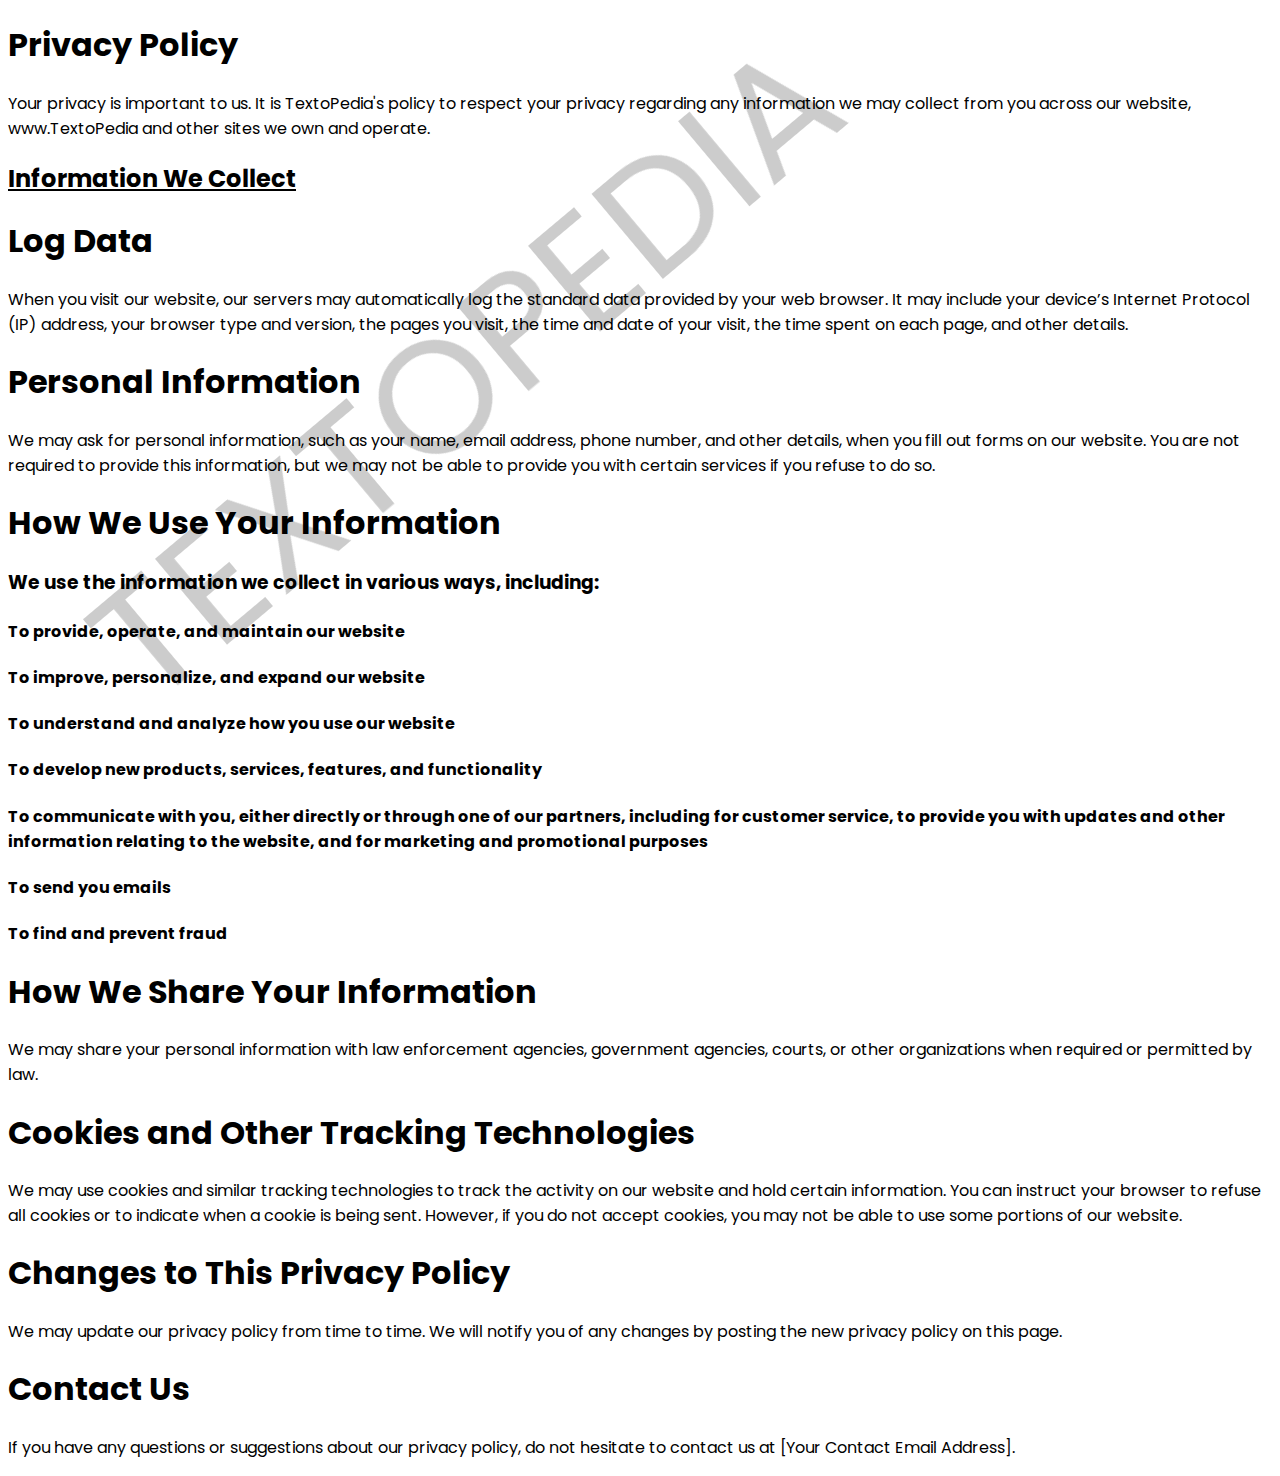
<file: PrivacyTerms.html>
<!DOCTYPE html>
<html lang="en">
<head>
    <meta charset="UTF-8">
    <meta name="viewport" content="width=device-width, initial-scale=1.0">
    <title>Privacy Terms</title>
    <link rel="stylesheet" href="style.css">
    <link rel="icon" href="fevicon.ico">
</head>
<body style="font-family: 'Poppins';">
    <div class="container">
       <h1> Privacy Policy </h1>
       <p id="watermark"> TEXTOPEDIA </p>
<p>Your privacy is important to us. It is TextoPedia's policy to respect your privacy regarding any information we may collect from you across our website, www.TextoPedia and other sites we own and operate.</p>

<h2><u>Information We Collect</u> </h2>
<h1>Log Data </h1>
<p>When you visit our website, our servers may automatically log the standard data provided by your web browser. It may include your device’s Internet Protocol (IP) address, your browser type and version, the pages you visit, the time and date of your visit, the time spent on each page, and other details.</p>

<h1>Personal Information</h1>
<p>We may ask for personal information, such as your name, email address, phone number, and other details, when you fill out forms on our website. You are not required to provide this information, but we may not be able to provide you with certain services if you refuse to do so. </p>

<h1>How We Use Your Information</h1>
<h3>We use the information we collect in various ways, including: </h3>



<h4>To provide, operate, and maintain our website</h4>
<h4> To improve, personalize, and expand our website</h4>
<h4> To understand and analyze how you use our website</h4>
<h4> To develop new products, services, features, and functionality</h4>
<h4> To communicate with you, either directly or through one of our partners, including for customer service, to provide you with updates and other information relating to the website, and for marketing and promotional purposes</h4>
<h4> To send you emails</h4>
<h4> To find and prevent fraud</h4>
<h1>How We Share Your Information</h1>
<p>We may share your personal information with law enforcement agencies, government agencies, courts, or other organizations when required or permitted by law.</p>

<h1>Cookies and Other Tracking Technologies</h1>
<p>We may use cookies and similar tracking technologies to track the activity on our website and hold certain information. You can instruct your browser to refuse all cookies or to indicate when a cookie is being sent. However, if you do not accept cookies, you may not be able to use some portions of our website.</p>

<h1>Changes to This Privacy Policy</h1>
<p>We may update our privacy policy from time to time. We will notify you of any changes by posting the new privacy policy on this page.</p>

<h1>Contact Us</h1>
<p>If you have any questions or suggestions about our privacy policy, do not hesitate to contact us at [Your Contact Email Address].</p>
    </div>
</body>
</html>
</file>
<file: style.css>
@import url("https://fonts.googleapis.com/css2?family=Poppins:wght@300;400;600&display=swap");



.main{
    font-family: "Poppins";
    /* background-color: #ffffff; */
    height: 100vh;
}
#mainhead{
            /* font-family: "Gill Sans"; */
            background: linear-gradient(to left, rgba(146, 0, 146, 0.663),rgba(53, 3, 203, 0.674));
}
.txtArea{
            height: 40vh;
            margin-bottom: 5px;
            box-shadow: 0 15px 15px rgb(0, 0, 0);
}

.dropdown-item:hover{ cursor: pointer;
                      background-color: #29212d;
                      color: white;
                      
}
#logoimg{
        transform: translateY(-30px);
}
#navb{
        
    background: linear-gradient(to left, rgba(146, 0, 146, 0.663),rgba(53, 3, 203, 0.674));
        width: 100vw;
        height: 40px;
        align-items: center;
        justify-content: space-around;
        transform: translateY(-8px);
        transition: 0.2s;
        
}  
#navForm{ transition: 0.2s;}
.navItems{ transition: 0.1s;}
.hding{
        text-align: center;
}   
.para{
        text-align: center;
        transform: translateY(-12px);
        background-image: linear-gradient(to left, rgba(146, 0, 146, 0.663),rgba(53, 3, 203, 0.674));
                -webkit-background-clip: text;
                background-clip: text;
                color: transparent;
                font-weight: bold;
        
}  

li:hover{cursor: pointer;
        
        transform: scale(1.1);}

.buttonEdit{
    background-color: rgb(133, 3, 204);
    color: white;margin-top: 9px;
    transition: 0.2s;
}
.buttonEdit:hover{
    background-color: rgb(83, 3, 132);
    color: white;
    transform: scale(1.05);
}

.wc{
    font-weight: bold;
}
#signBtn{
    background: linear-gradient(to left, rgba(146, 0, 146, 0.663),rgba(53, 3, 203, 0.674));
    color: white;
    transition: 0.2s;
}
#signBtn:hover{
    cursor: pointer;
    transform: scale(1.04);
}

.modal-header{
        background: linear-gradient(to left, rgba(146, 0, 146, 0.663),rgba(53, 3, 203, 0.674));
}
label{font-size: 1.3rem;}

#ftrsbt{
            background: linear-gradient(to left, rgba(146, 0, 146, 0.663),rgba(53, 3, 203, 0.674));
            text-align: center;
            color: white;
}
#paraHead{
            /* margin-top: 160px; */
            display: flex;
            flex-direction: column;
            gap: 60px;
}

.paraHeadings{
                background-image: linear-gradient(to left, rgba(146, 0, 146, 0.663),rgba(53, 3, 203, 0.674));
                -webkit-background-clip: text;
                background-clip: text;
                color: transparent;
                font-weight: bold;
}
.cardContainer{
                height: 30vh;
                
}

.card{
    background-image: linear-gradient(to left, rgba(146, 0, 146, 0.663),rgba(53, 3, 203, 0.674));
    color: white;
    transition: 0.2s;
   
}
.card:hover{
    cursor: pointer;
    transform: scale(1.06)
}


.card-title:hover{
                   
                    text-decoration: underline;
                    cursor: pointer;

}

.dmodeBtn{
    transition: 0.2s;
}
.dmodeBtn:hover{ transform: scale(1.03); background-color: black; }

.lmodeBtn{
    transition: 0.2s;
    /* transform: translateX(-40px); */
}
.lmodeBtn:hover{ transform: scale(1.03); background-color: rgb(255, 255, 255); }

.bold-text{
    font-weight: bold;
}

.italic{
    font-style: italic;
}

.drpscr{
    height: 200px;
    overflow-y: auto;
}

.drpsze{

    height: 200px;
    overflow-y: auto;
}

#watermark{
            
                position: fixed;
                transform: rotate(-40deg);
                font-size: 10rem;
                opacity: 0.2;
                

}


#disBtn:hover{
        cursor: not-allowed;
}

.fontList{
                    background-color: rgb(133, 3, 204);;
                    color: white;
                    width: 120px;
                    height: 37px;
                    margin-top: 9px;
                    text-align: center;
                    padding: 3px;
                
                }
.fontList:hover{
    background-color: rgb(83, 3, 132);
    color: white;
    transform: scale(1.05);
}
</file>
